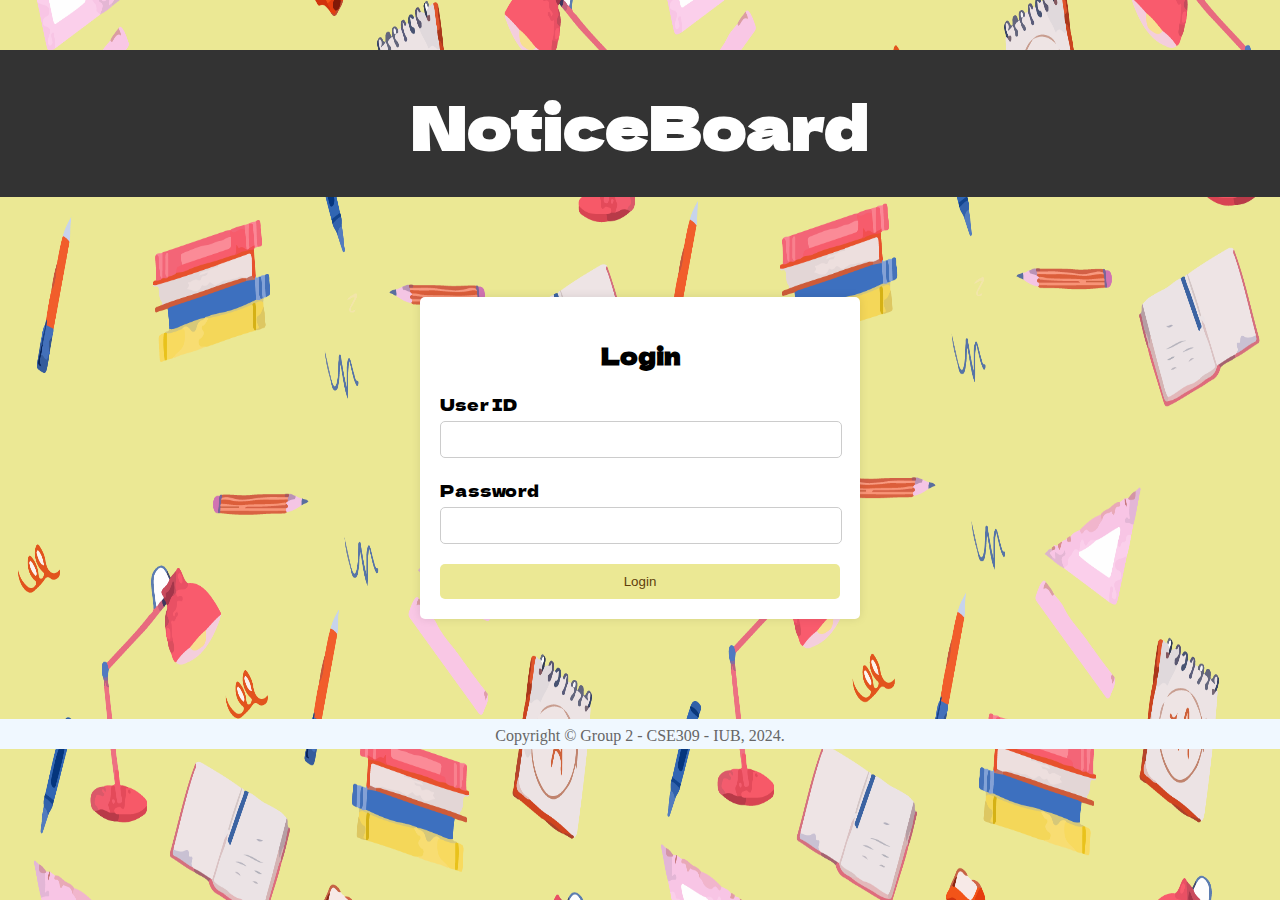
<file: index.html>
<!DOCTYPE html>
<html lang="en" style="z-index: -10;"> 
<head>
    <meta charset="UTF-8">
    <meta name="viewport" content="width=device-width, initial-scale=1.0">
    <title>Notice Board | Login</title>
    <link rel="stylesheet" href="styles.css">
    <style>
        span {
            font-family: "BD";
        }
    </style>
</head>
<body>
    <h1 id="header">NoticeBoard</h1>

    <div class="background-container"></div>
    <div class="login-container">
        <h2>Login</h2>
        <form id="loginForm" action="login.php" method="post">
            <div class="form-group">
                <label for="userID">User ID</label>
                <input type="text" id="userID" name="userID" required>
            </div>
            <div class="form-group">
                <label for="password">Password</label>
                <input type="password" id="password" name="password" required>
            </div>
            <button type="submit">Login</button>
        </form>
    </div>

    <div id="copy">
        <p>
            <span>Copyright &copy; Group 2 - CSE309 - IUB, 2024.</span>
        </p>
    </div>
    
    
</body>
</html>
</file>
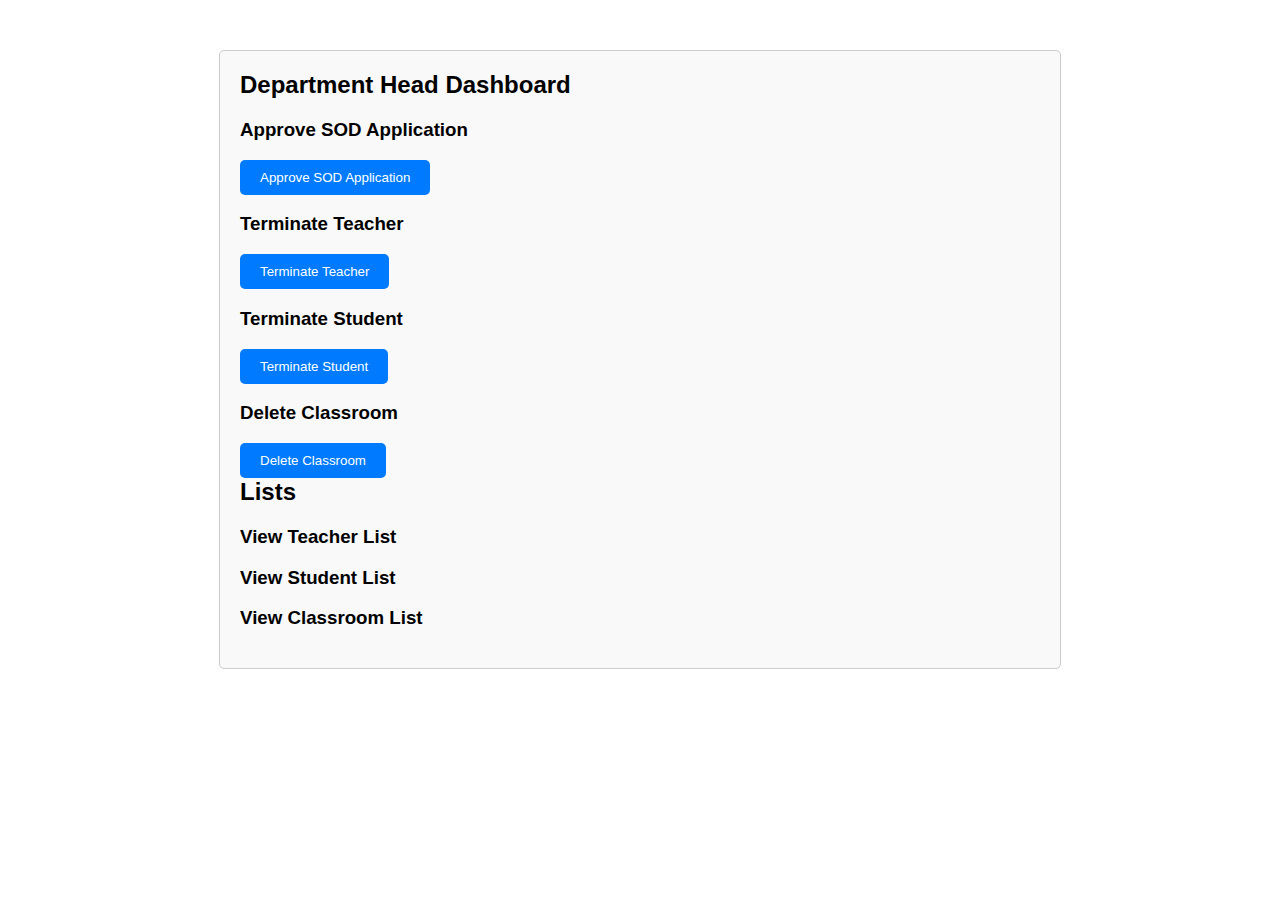
<file: depthead.html>
<!DOCTYPE html>
<html lang="en">
<head>
  <meta charset="UTF-8">
  <meta name="viewport" content="width=device-width, initial-scale=1.0">
  <title>Department Head Dashboard</title>
  <style>
    /* Basic styling for demonstration purposes */
    body {
      font-family: Arial, sans-serif;
      margin: 0;
      padding: 0;
    }
    .container {
      max-width: 800px;
      margin: 50px auto;
      padding: 20px;
      border: 1px solid #ccc;
      border-radius: 5px;
      background-color: #f9f9f9;
    }
    h2 {
      margin-top: 0;
    }
    .button {
      padding: 10px 20px;
      background-color: #007bff;
      color: #fff;
      border: none;
      border-radius: 5px;
      cursor: pointer;
    }
    .button:hover {
      background-color: #0056b3;
    }
  </style>
</head>
<body>

<div class="container">
  <h2>Department Head Dashboard</h2>

  <h3>Approve SOD Application</h3>
  <button class="button">Approve SOD Application</button>

  <h3>Terminate Teacher</h3>
  <button class="button">Terminate Teacher</button>

  <h3>Terminate Student</h3>
  <button class="button">Terminate Student</button>

  <h3>Delete Classroom</h3>
  <button class="button">Delete Classroom</button>

  <!-- Placeholder for displaying lists -->
  <div id="lists">
    <h2>Lists</h2>

    <h3>View Teacher List</h3>
    <ul id="teacherList">
      <!-- Populate this list dynamically -->
      <!-- <li>Teacher 1</li> -->
      <!-- <li>Teacher 2</li> -->
    </ul>

    <h3>View Student List</h3>
    <ul id="studentList">
      <!-- Populate this list dynamically -->
      <!-- <li>Student 1</li> -->
      <!-- <li>Student 2</li> -->
    </ul>

    <h3>View Classroom List</h3>
    <ul id="classroomList">
      <!-- Populate this list dynamically -->
      <!-- <li>Classroom 1</li> -->
      <!-- <li>Classroom 2</li> -->
    </ul>
  </div>
</div>

</body>
</html>
</file>
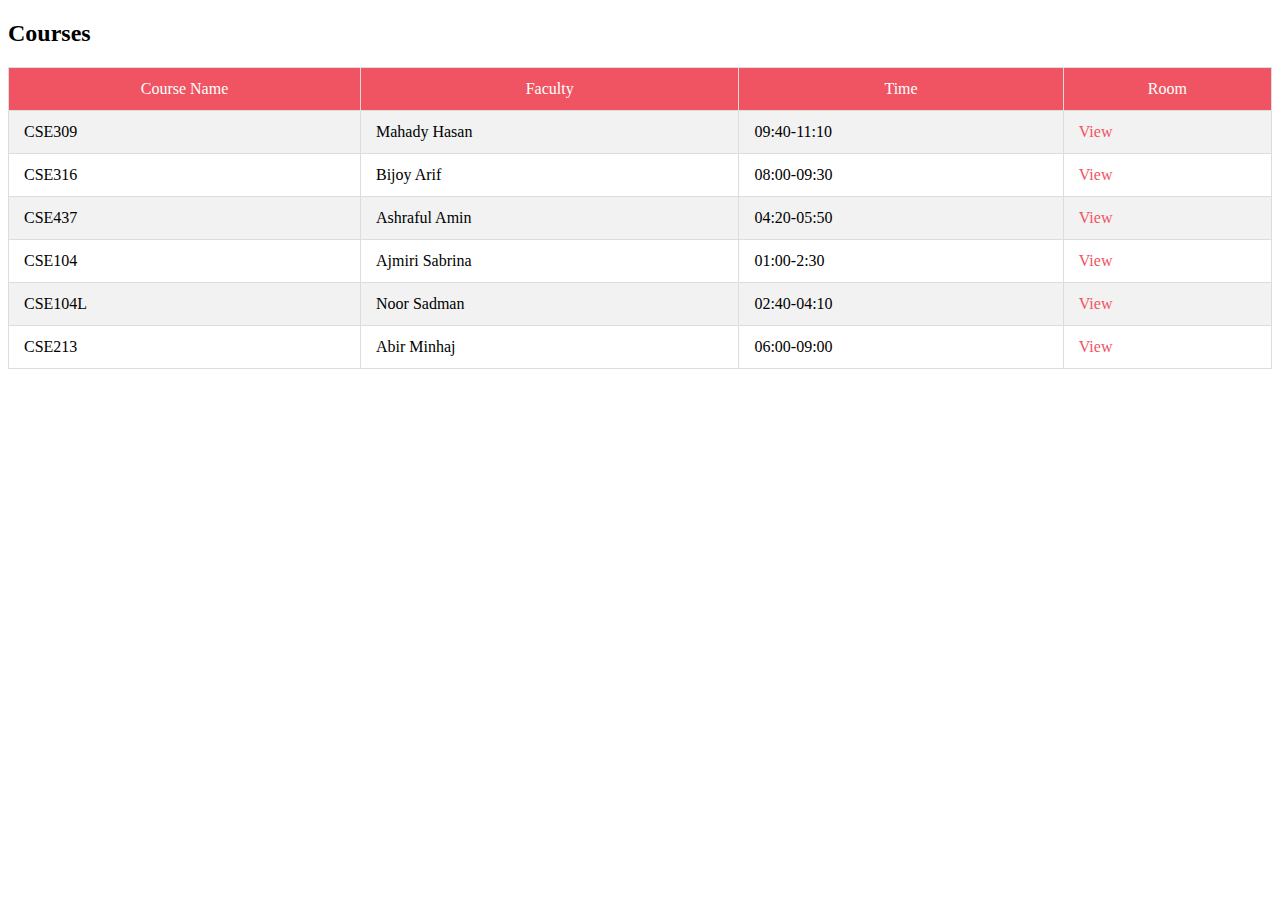
<file: ClassMod/class.html>
<!DOCTYPE html>
<html lang="en">

<head>
    <meta charset="UTF-8">
    <meta http-equiv="X-UA-Compatible" content="IE=edge">
    <meta name="viewport" content="width=device-width, initial-scale=1.0">
    <link rel="stylesheet" href="class.css">
    <title>Classes</title>
</head>
<body>

<div class="courses">
                    <div class="title">
                        <h2>Courses</h2>
        
                    </div>
                    <table>
                        <tr>
                            <th>Course Name</th>
                            <th>Faculty</th>
                            <th>Time</th>
                            <th>Room</th>
                        </tr>
                        <tr>
                            <td>CSE309</td>
                            <td>Mahady Hasan</td>
                            <td>09:40-11:10</td>
                            <td><a href="#" class="btn">View</a></td>
                        </tr>
                        <tr>
                            <td>CSE316</td>
                            <td>Bijoy Arif</td>
                            <td>08:00-09:30</td>
                            <td><a href="#" class="btn">View</a></td>
                        </tr>
                        <tr>
                            <td>CSE437</td>
                            <td>Ashraful Amin</td>
                            <td>04:20-05:50</td>
                            <td><a href="#" class="btn">View</a></td>
                        </tr>
                        <tr>
                            <td>CSE104</td>
                            <td>Ajmiri Sabrina</td>
                            <td>01:00-2:30</td>
                            <td><a href="#" class="btn">View</a></td>
                        </tr>
                        <tr>
                            <td>CSE104L</td>
                            <td>Noor Sadman</td>
                            <td>02:40-04:10</td>
                            <td><a href="#" class="btn">View</a></td>
                        </tr>
                        <tr>
                            <td>CSE213</td>
                            <td>Abir Minhaj</td>
                            <td>06:00-09:00</td>
                            <td><a href="#" class="btn">View</a></td>
                        </tr>
                    </table>
</body>
</html>
</file>
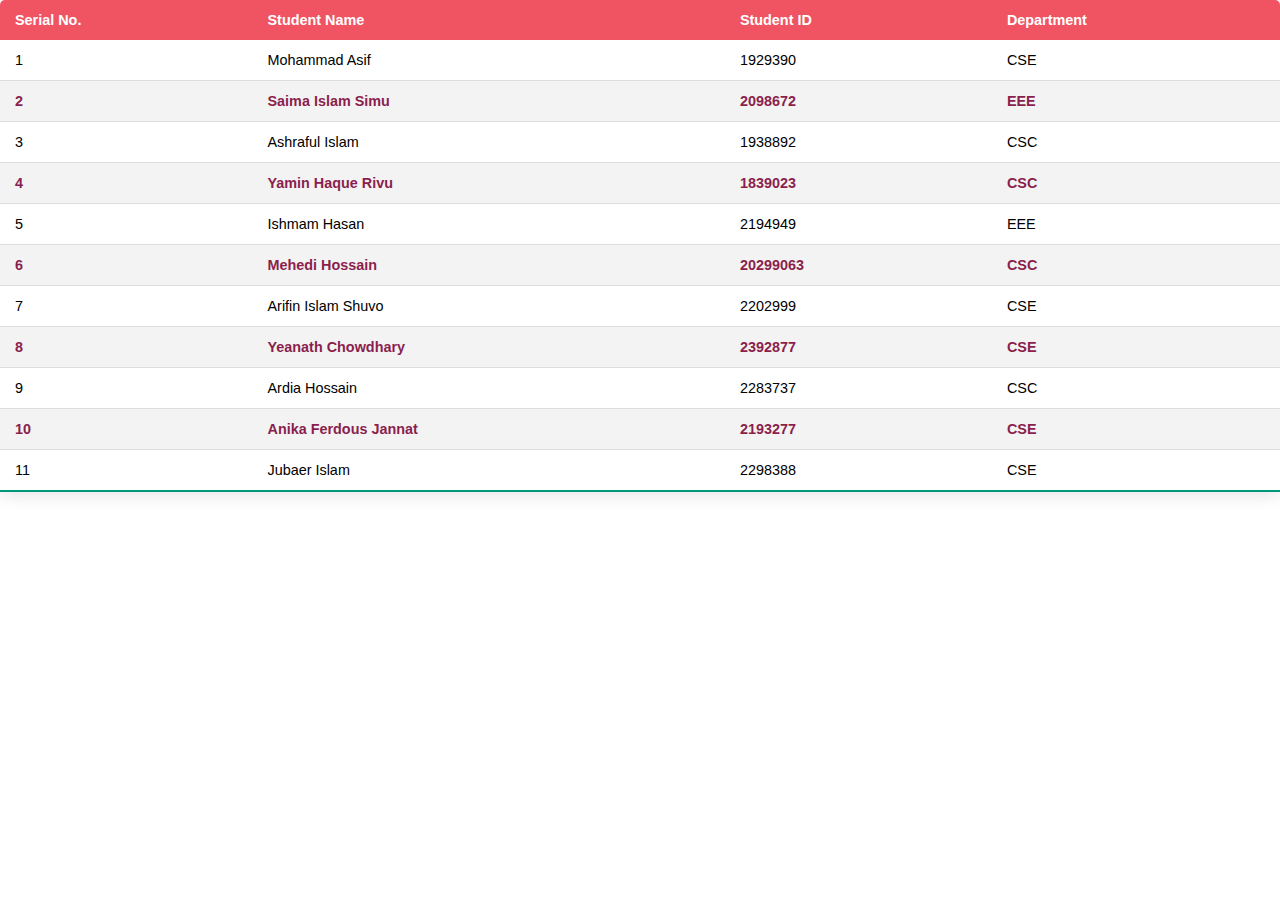
<file: ClassMod/student.html>
<!DOCTYPE html>
<html lang="en">

<head>
    <meta charset="UTF-8">
    <meta http-equiv="X-UA-Compatible" content="IE=edge">
    <meta name="viewport" content="width=device-width, initial-scale=1.0">
    <link rel="stylesheet" href="student.css">
    <title>Students</title>
</head>

<body>

    <table class="courses">

        <thead>
            <tr>
                <th>Serial No.</th>
                <th>Student Name</th>
                <th>Student ID</th>
                <th>Department</th>
            </tr>
        </thead>



        <tbody>

            <tr>
                <td>1</td>
                <td>Mohammad Asif</td>
                <td>1929390</td>
                <td>CSE</td>

            </tr>

            <tr class="active-row">
                <td>2</td>
                <td>Saima Islam Simu</td>
                <td>2098672</td>
                <td>EEE</td>

            </tr>

            <tr>
                <td>3</td>
                <td>Ashraful Islam</td>
                <td>1938892</td>
                <td>CSC</td>

            </tr>

            <tr class="active-row">
                <td>4</td>
                <td>Yamin Haque Rivu</td>
                <td>1839023</td>
                <td>CSC</td>

            </tr>

            <tr>
                <td>5</td>
                <td>Ishmam Hasan</td>
                <td>2194949</td>
                <td>EEE</td>

            </tr>

            <tr class="active-row">
                <td>6</td>
                <td>Mehedi Hossain</td>
                <td>20299063</td>
                <td>CSC</td>

            </tr>

            <tr>
                <td>7</td>
                <td>Arifin Islam Shuvo</td>
                <td>2202999</td>
                <td>CSE</td>

            </tr>

            <tr class="active-row">
                <td>8</td>
                <td>Yeanath Chowdhary</td>
                <td>2392877</td>
                <td>CSE</td>

            </tr>

            <tr>
                <td>9</td>
                <td>Ardia Hossain</td>
                <td>2283737</td>
                <td>CSC</td>

            </tr>

            <tr class="active-row">
                <td>10</td>
                <td>Anika Ferdous Jannat</td>
                <td>2193277</td>
                <td>CSE</td>

            <tr>
                <td>11</td>
                <td>Jubaer Islam</td>
                <td>2298388</td>
                <td>CSE</td>
            </tr>
        </tbody>
    </table>
</body>

</html>
</file>
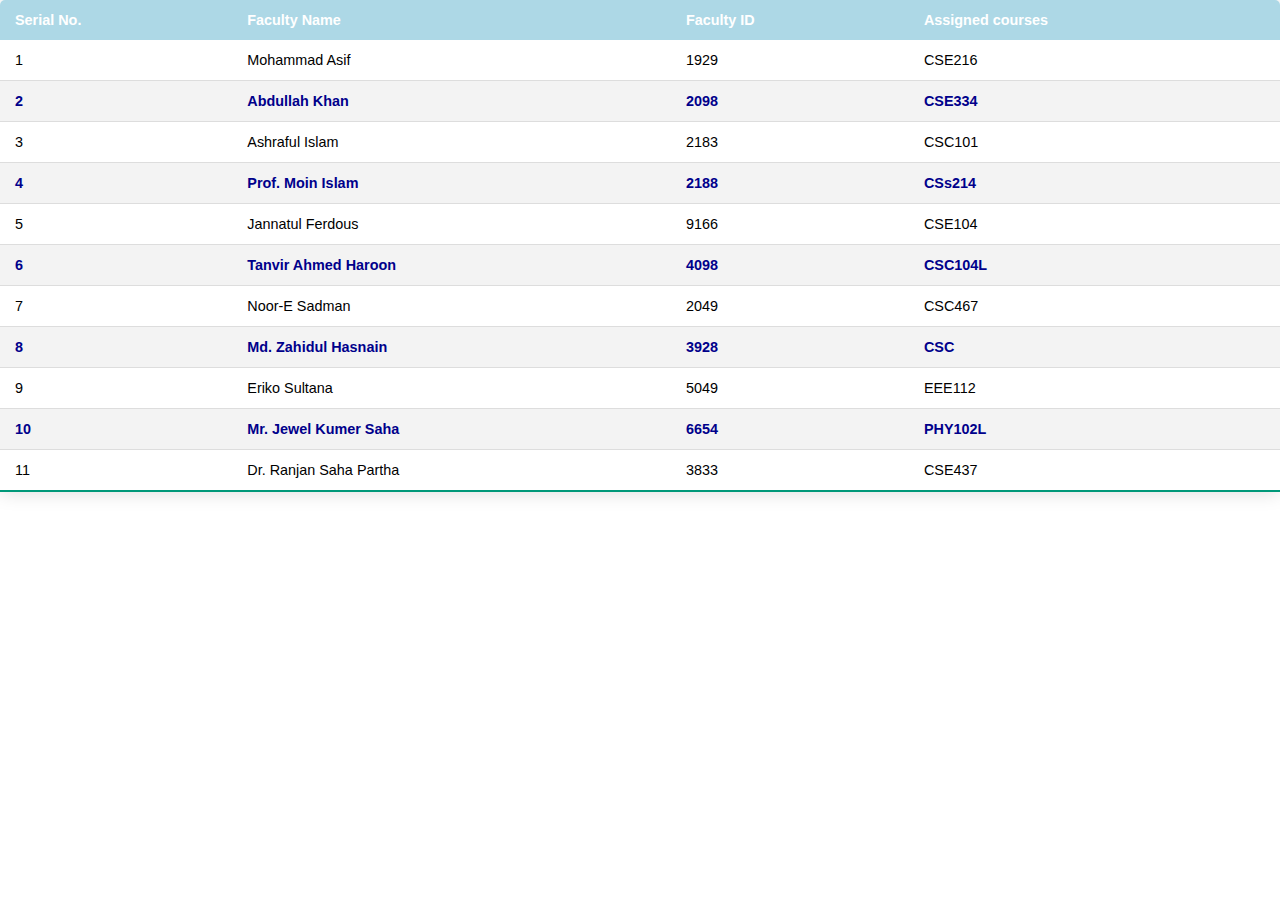
<file: ClassMod/teacher.html>
<!DOCTYPE html>
<html lang="en">

<head>
    <meta charset="UTF-8">
    <meta http-equiv="X-UA-Compatible" content="IE=edge">
    <meta name="viewport" content="width=device-width, initial-scale=1.0">
    <link rel="stylesheet" href="teacher.css">
    <title>Teachers</title>
</head>

<body>

    <table class="list">

        <thead>
            <tr>
                <th>Serial No.</th>
                <th>Faculty Name</th>
                <th>Faculty ID</th>
                <th>Assigned courses</th>
            </tr>
        </thead>



        <tbody>

            <tr>
                <td>1</td>
                <td>Mohammad Asif</td>
                <td>1929</td>
                <td>CSE216</td>

            </tr>

            <tr class="active-row">
                <td>2</td>
                <td>Abdullah Khan</td>
                <td>2098</td>
                <td>CSE334</td>

            </tr>

            <tr>
                <td>3</td>
                <td>Ashraful Islam</td>
                <td>2183</td>
                <td>CSC101</td>

            </tr>

            <tr class="active-row">
                <td>4</td>
                <td>Prof. Moin Islam</td>
                <td>2188</td>
                <td>CSs214</td>

            </tr>

            <tr>
                <td>5</td>
                <td>Jannatul Ferdous</td>
                <td>9166</td>
                <td>CSE104</td>

            </tr>

            <tr class="active-row">
                <td>6</td>
                <td>Tanvir Ahmed Haroon</td>
                <td>4098</td>
                <td>CSC104L</td>

            </tr>

            <tr>
                <td>7</td>
                <td>Noor-E Sadman</td>
                <td>2049</td>
                <td>CSC467</td>

            </tr>

            <tr class="active-row">
                <td>8</td>
                <td>Md. Zahidul Hasnain</td>
                <td>3928</td>
                <td>CSC</td>

            </tr>

            <tr>
                <td>9</td>
                <td>Eriko Sultana</td>
                <td>5049</td>
                <td>EEE112</td>

            </tr>

            <tr class="active-row">
                <td>10</td>
                <td>Mr. Jewel Kumer Saha</td>
                <td>6654</td>
                <td>PHY102L</td>

            <tr>
                <td>11</td>
                <td>Dr. Ranjan Saha Partha</td>
                <td>3833</td>
                <td>CSE437</td>
            </tr>
        </tbody>
    </table>
</body>

</html>
</file>
<file: styles.css>
@font-face {
    font-family: "Dela";
    src: url("fonts/DelaGothicOne-Regular.ttf") format("truetype");
}

@font-face {
    font-family: "BD", sans-serif;
    src: url("fonts/BabyDoll.ttf") format("truetype");
    src: url("fonts/BabyDoll.otf") format("opentype");
}

body {
    font-family: "Dela", serif;
    background-color: #ebe894;
    margin: 0;
}

#copy {
    text-align: center;
    background-color: aliceblue;
    padding: 3px;
}

.background-container {
    position: absolute;
    top: 0;
    left: 0;
    width: 100%;
    height: 100vh;
    background-image: url('images/stationary2.png');
    background-size: 200% 200%;
    background-repeat: no-repeat;
    background-position: center;
    text-align: center;
    z-index: -2;
}

h1 {
    text-align: center;
    margin-top: 50px;
    font: Georgia;
    color: #603d28;
    z-index: -1;
}

p {
    color: #666;
    margin: 0;
    display: inline-block;
    text-align: center;
}

.login-container {
    width: 400px;
    margin: 100px auto;
    padding: 20px;
    background-color: #fff;
    border-radius: 5px;
    box-shadow: 0 0 10px rgba(0, 0, 0, 0.1);
}

.login-container > h2 {
    letter-spacing: 200%;
}

#header {
    text-align: center;
    background-color: #333;
    color: #fff;
    padding: 30px;
    font-size: 60px;
}


lol{
    background-color: #333;
    color: #fff;
    text-align: center;
   display: block;
}
h2 {
    text-align: center;
  

}

.form-group {
    margin-bottom: 20px;
    margin-right: 20px;
}

label {
    display: block;
    margin-bottom: 5px;
}

input[type="text"],
input[type="password"] {
    width: 100%;
    padding: 10px;
    border: 1px solid #ccc;
    border-radius: 5px;
}

button {
    width: 100%;
    padding: 10px;
    background-color: #ebe894;
    color: #603e0b;
    border: none;
    border-radius: 5px;
    cursor: pointer;
    transition: ease-in-out 0.2s;
}

button:hover {
    background-color: #d49d59;
}

nav {
    background-color: #603d28;
    color: #ebe894;
    padding: 10px;
    text-align: center;
}

nav ul {
    list-style-type: none;
    margin: 0;
    padding: 0;
}

nav ul li {
    display: inline;
    margin-right: 50px;
}

nav ul li a {
    position: relative;
    color: #ebe894;
    text-decoration: none;
    font-weight: bold;
    transition: 0.3s cubic-bezier(0.47, 0, 0.745, 0.715);
}

nav ul li a:hover {
    color: #fff;
    font-size: 104%;
}

#SODMode {
    position: absolute;
    top: 1px;
    left: 20px;
    height: fit-content;
    width: fit-content;
    border-radius: 1px;
    border: 2px solid black !important;
    transition: 0.25s cubic-bezier(0.215, 0.610, 0.355, 1);
}
</file>
<file: ClassMod/class.css>
table {
    width: 100%;
    border-collapse: collapse;
    margin: 20px 0;
}

th,
td {
    padding: 12px 15px;
    border: 1px solid #ddd;
}

th {
    background-color: #f05462;
    color: white;
    font-weight: normal;
}

td a {
    color: #f05462;
    text-decoration: none;
}

td a:hover {
    background-color: #f05462;
    color: white;
    padding: 3px 8px;
}

tr:nth-child(even) {
    background-color: #f2f2f2;
}

@media screen and (max-width: 768px) {
    table,
    th,
    td {
        display: block;
    }

    th,
    td:first-child {
        padding-top: 10px;
        padding-bottom: 10px;
    }

    th,
    td {
        border: none;
    }

    th {
        background-color: #f05462;
        color: white;
        font-weight: normal;
        text-align: left;
        padding-left: 20px;
        margin-bottom: 10px;
    }

    td {
        padding: 10px;
    }

    td img {
        width: 100%;
        height: auto;
    }

}
</file>
<file: ClassMod/student.css>
* {
    
    font-family: 'Poppins', sans-serif;
    margin: 0;
    padding: 0;
    box-sizing: border-box;
    
}

.courses {
    border-collapse: collapse;
    margin-left: auto;
    margin-right:auto;
    font-size: 0.9em;
    width: 100%;
    border-radius: 5px 5px 0 0;
    overflow: hidden;
    box-shadow: 0 0 20px rgba(0, 0, 0, 0.15);
}

.courses thead tr {
    background-color: #f05462;
    color: #ffffff;
    text-align: left;
    font-weight: bold;
}

.courses th,
.courses td {
    padding: 12px 15px;
}

.courses tbody tr {
    border-bottom: 1px solid #dddddd;
}

.courses tbody tr:nth-of-type(even) {
    background-color: #f3f3f3;
}

.courses tbody tr:last-of-type {
    border-bottom: 2px solid #009879;
}

.courses tbody tr.active-row {
    font-weight: bold;
    color: #8a1f4d;
}
</file>
<file: ClassMod/teacher.css>
* {
    
    font-family: 'Poppins', sans-serif;
    margin: 0;
    padding: 0;
    box-sizing: border-box;
    
}

.list {
    border-collapse: collapse;
    margin-left: auto;
    margin-right:auto;
    font-size: 0.9em;
    width: 100%;
    border-radius: 5px 5px 0 0;
    overflow: hidden;
    box-shadow: 0 0 20px rgba(0, 0, 0, 0.15);
}

.list thead tr {
    background-color: lightblue;
    color: #ffffff;
    text-align: left;
    font-weight: bold;
}

.list th,
.list td {
    padding: 12px 15px;
}

.list tbody tr {
    border-bottom: 1px solid #dddddd;
}

.list tbody tr:nth-of-type(even) {
    background-color: #f3f3f3;
}

.list tbody tr:last-of-type {
    border-bottom: 2px solid #009879;
}

.list tbody tr.active-row {
    font-weight: bold;
    color: darkblue;
}
</file>
